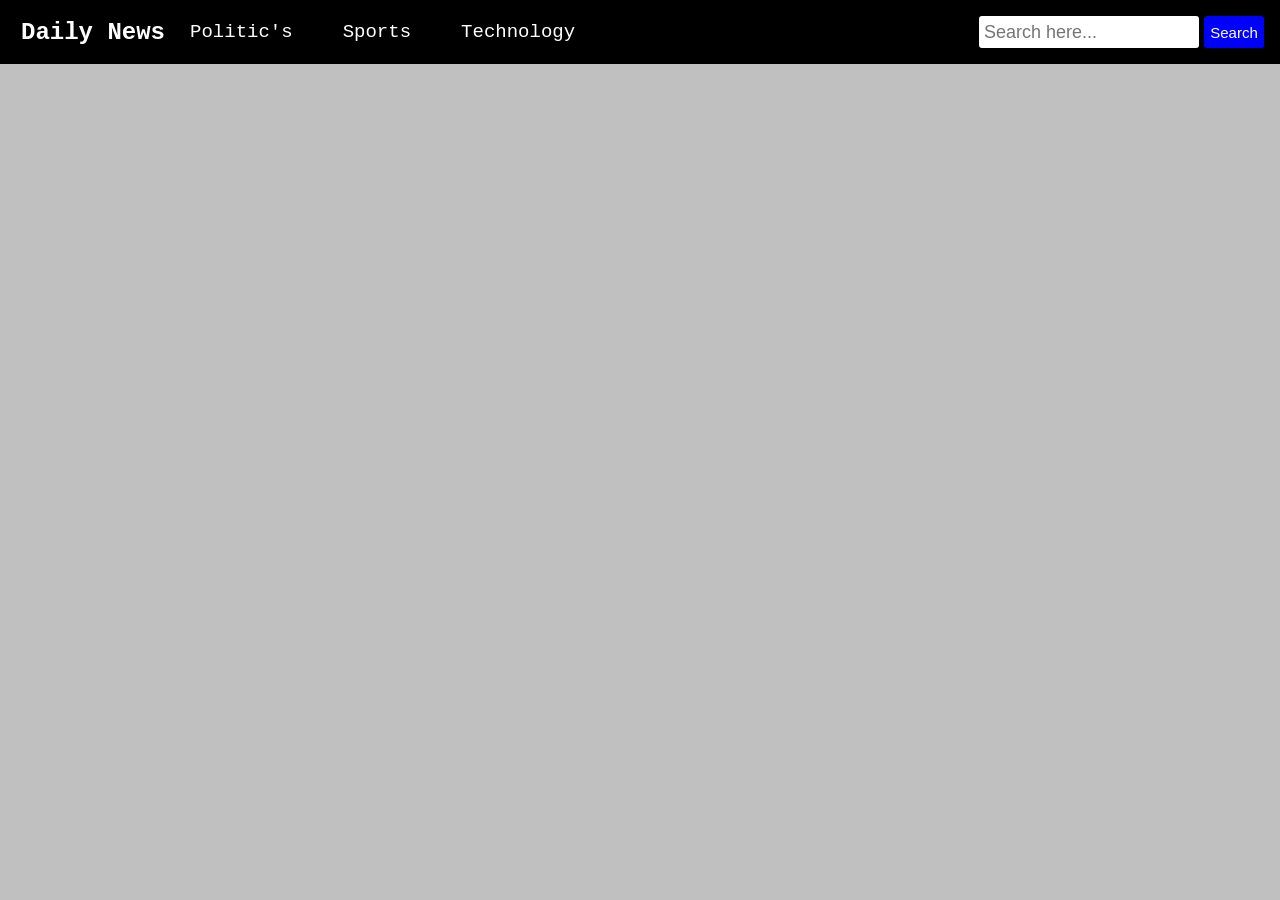
<file: index.html>
<!DOCTYPE html>
<html lang="en">
  <head>
    <meta charset="UTF-8" />
    <meta name="viewport" content="width=device-width, initial-scale=1.0" />
    <title>Daily news</title>
    <link rel="stylesheet" href="style.css" />
  </head>
  <body>
    <div class="container">
      <nav>
        <div class="logo">
          <h1>Daily News</h1>
          <li id="politics" onclick="navClick('politics')">Politic's</li>
          <li id="sports" onclick="navClick('sports')">Sports</li>
          <li id="technology" onclick="navClick('technology')">Technology</li>
        </div>
        <div class="category">
          <h1 id="type"></h1>
        </div>
        <div class="searchBar">
          <input
            type="text"
            placeholder="Search here..."
            value=""
            id="inputData"
          />
          <button id="searchBtn">Search</button>
        </div>
      </nav>
      <div class="cardData"></div>
    </div>
    <script src="index.js"></script>
  </body>
</html>
</file>
<file: style.css>
* {
    margin: 0%;
    padding: 0%;
    box-sizing: border-box;
}

body {
    /* height: 100vh;
    width: 100wh; */
    font-family: 'Courier New', Courier, monospace;
    background-color: silver;
}

nav {
    display: flex;
    justify-content: space-between;
    background-color: black;
    color: white;
    padding: 16px;
    position: fixed;
    width: 100%;
}

.logo {
    display: flex;
    align-items: center;
    margin-left: 5px;

}

.logo li {
    list-style: none;
    margin-inline: 25px;
    font-size: 19px;
}

.searchBar {
    display: flex;

    /* font-size: 1rem;
    border: none;
    border-radius: 1%;
    margin-inline: 2%; */
}

.searchBar input {
    width: 220px;
    padding: 5px;
    font-size: 18px;
    border: none;
    margin-inline: 5px;
    border-radius: 3px;
}

.searchBar button {
    width: 60px;
    height: 32px;
    background-color: blue;
    color: white;
    border-radius: 3px;
    border: none;
    font-size: 15px;
    cursor: pointer;

}

.logo li:hover {
    color: blue;
    border-bottom: 2px solid black;
    cursor: pointer;
}

.cardData {
    display: grid;
    width: 80%;
    justify-content: center;
    grid-template-columns: repeat(auto-fit, minmax(300px, 1fr));
    margin: auto;
    /* margin-top: 122px; */
}

.card {
    width: 300px;
    background-color: white;
    padding: 12px;
    margin-top: 25%;
    cursor: pointer;
    overflow: hidden;
}

.card img {
    width: 100%;
    height: 45%;
}

.card h3 {
    margin-top: 10px;
    padding: 2px;
}

.card p {
    margin-top: 10px;
    padding: 2px;
}

.category {
    position: absolute;
    color: black;
    margin-top: 122px;
    /* text-align: center; */
    margin-left: 165px;
}

@media only screen and (max-width:830px) {
    li {
        display: none;
    }
}

@media only screen and (max-width:470px) {
    nav {
        flex-direction: column;
        text-align: center;
        justify-content: center;
    }

    .logo {
        justify-content: center;
    }

    .searchBar {
        display: flex;
        justify-content: center;
    }

    .category {
        margin-top: 130px;
        text-align: center;
    }
}
</file>
